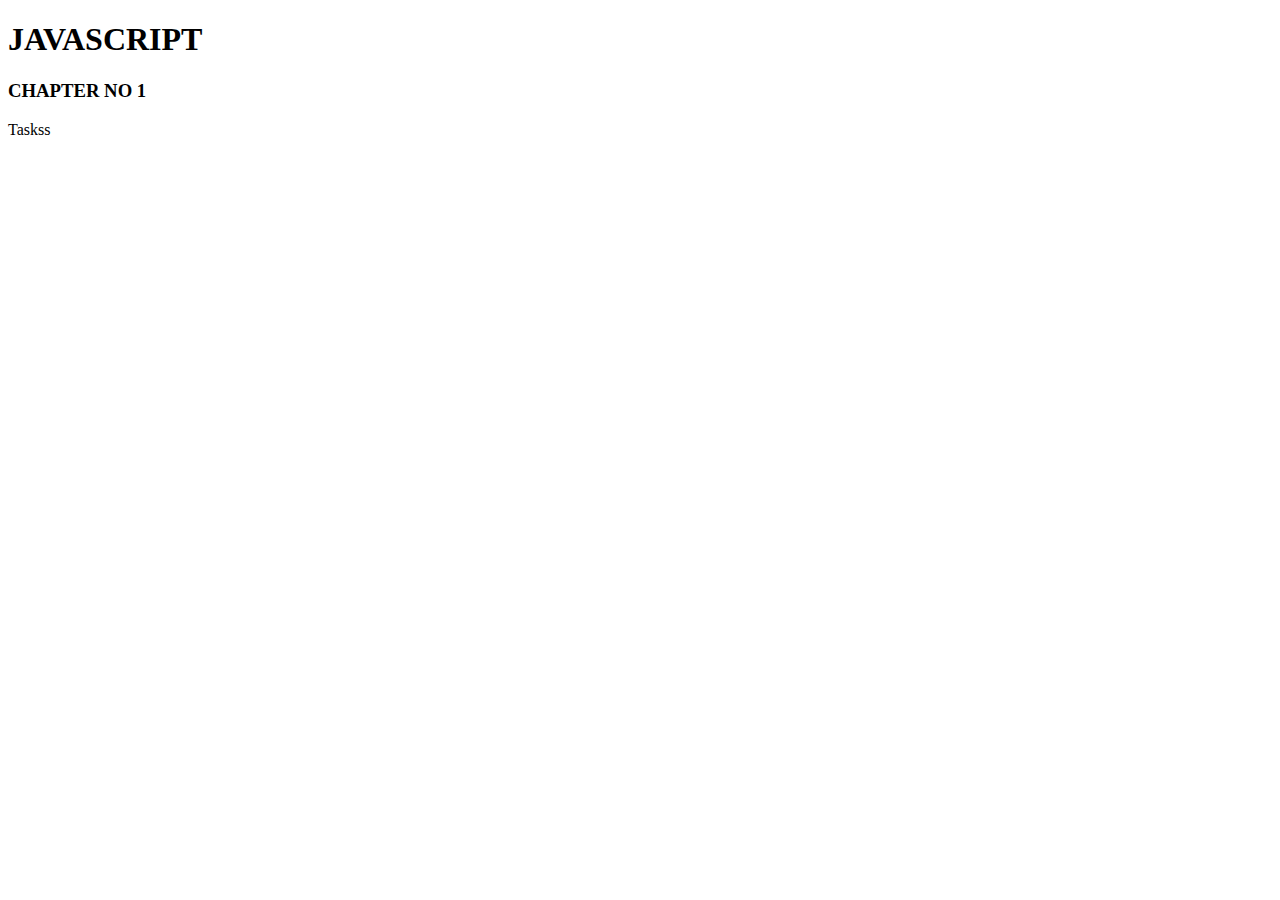
<file: javascript/chapter 1/index.html>
<!DOCTYPE html>
<!-- <script> alert("upr sy bhi uper") </script> -->
<html lang="en">

<head>
    <meta charset="UTF-8">
    <meta name="viewport" content="width=device-width, initial-scale=1.0">
    <title>Javascript</title>

    <!-- <script>
        alert("hello");
    </script> -->

</head>

<body>

<h1>JAVASCRIPT</h1>
<h3>CHAPTER NO 1</h3>
<p>Taskss</p>
    <!-- <script>
        // Q no 1
        // alert("Welcome to our website");
        
        // Q no 2
        // alert("Error! Please enter a valid password");
        
        // Q no 3
        // alert("Welcome to JS Land .... \n Happy Coding");
       
        // Q no 4 
        // alert("Welcome to JS");
        // alert("Happy Coding!")

        // Q no 5
        // console.log("HELLO... I can run JS through my new browser's console");
        

    </script> -->
</body>
<!-- <script>alert("bye") </script> -->
</html>
</file>
